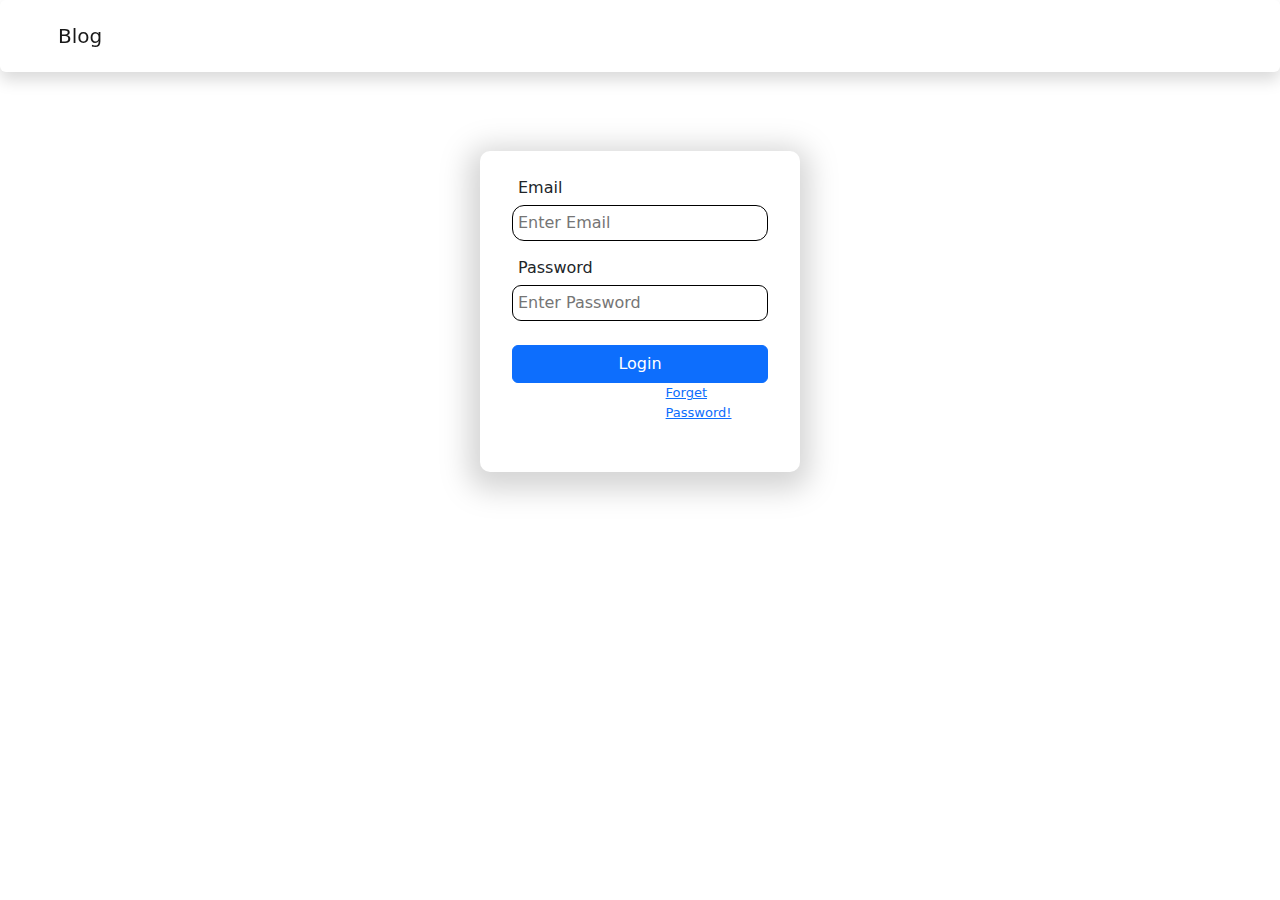
<file: Sign_page.html>
<!DOCTYPE html>
<html lang="en">
<head>
    <meta charset="UTF-8">
    <meta http-equiv="X-UA-Compatible" content="IE=edge">
    <meta name="viewport" content="width=device-width, initial-scale=1.0">
    <title>Sign In</title>
    <link rel="stylesheet" href="css/style.css">
    <link rel="stylesheet" href="css/bootstrap.min.css">
</head>
<body>
    <!-- navbar start -->
        <nav class="navbar bg-light container-fluid fixed-top shadow p-3 mb-5 bg-body rounded">
            <div class="container-fluid">
            <a class="navbar-brand" href="#" style="padding-left:30px;">Blog</a>
            <!-- <button class="btn btn-outline-primary" id="sign"><a href="Sign_page.html"> Sign In</a></button> -->
            </div>
        </nav>
    <!-- navbar end -->

    <!-- sign in div start -->
        <div class="container logintext">
            <div class="row loginrow justify-content-center">
                <form action="index.html" method="get" class="d-flex flex-column formtext">
                    <label for="Email" style="padding: 5px 6px;">Email</label>
                    <input type="text" placeholder="Enter Email" id="username" name="Email" style="border: 0.5px solid;border-radius: 12px;
                    padding: 5px;">

                    <label for="Password" style="margin-top: 10px;padding: 5px 6px;">Password</label>
                    <input type="password" placeholder="Enter Password" id="pswd" name="Password" style="border: 0.5px solid;border-radius: 9px;
                    padding: 5px;"><br>

                    <button class="btn btn-primary" onclick=login()>Login</button>
                    <a href="#" class="forgetbtn"> Forget Password!</a>
                    <p id="pasteuser"></p>
                </form>
            </div>
        </div>

<!-- sign in div end -->
    <script src="/js/bootstrap.min.js"></script>
    <script>
        function login(){
            let user = document.getElementById("username").value;
            let password = document.getElementById("pswd").value;
            if((user == null || user != "") && (password == null || password != "")){
                sessionStorage.setItem("username", user);
                let data =sessionStorage.getItem("username");
                document.getElementById("pasteuser").innerHTML=user;
            }
            else{
                alert("Enter email and password")
                return false;
            }
        }
    </script>
</body>
</html>
</file>
<file: css/style.css>
*{margin: 0;padding: 0;box-sizing: border-box;}

.bodybackground{
    width: 100%;
    height: 926px;
    background-color: #dadada;
}

.bodyText {
    margin-top: 80px !important;
    width: 100%;
    margin-right: 0%;
}

aside{
    border: solid red 1px;
}
.mainText{
    margin-top: 20px;
}
.title{
    z-index: 10;
    width: 400px;
    top: 180px;
    text-transform: uppercase;
}
.titleDetail {
    z-index: 10;
    top: 250px;
    width: 350px;
}
.imgHeader{
    width: 100%;
    margin-right: 0%;
    background-repeat: repeat;
}

.cardSetting{
    margin-top: 20px !important;
}
.banner{
    width: fit-content;
}

/* style for login page start */

.logintext{
    width: 25% !important;
    margin-top: 151px;
    /* border: solid grey 1px; */
    border-radius: 10px;
    height: 321px;
    box-shadow: -1px 7px 28px 11px #80808054;
}
.formtext{
    /* width: 25% !important; */
}
.loginrow{
    padding: 20px;
    /* width: 25%; */
}
.forgetbtn{
    /* content: center; */
    margin-left: 60%;
    font-size: small;
}
</file>
